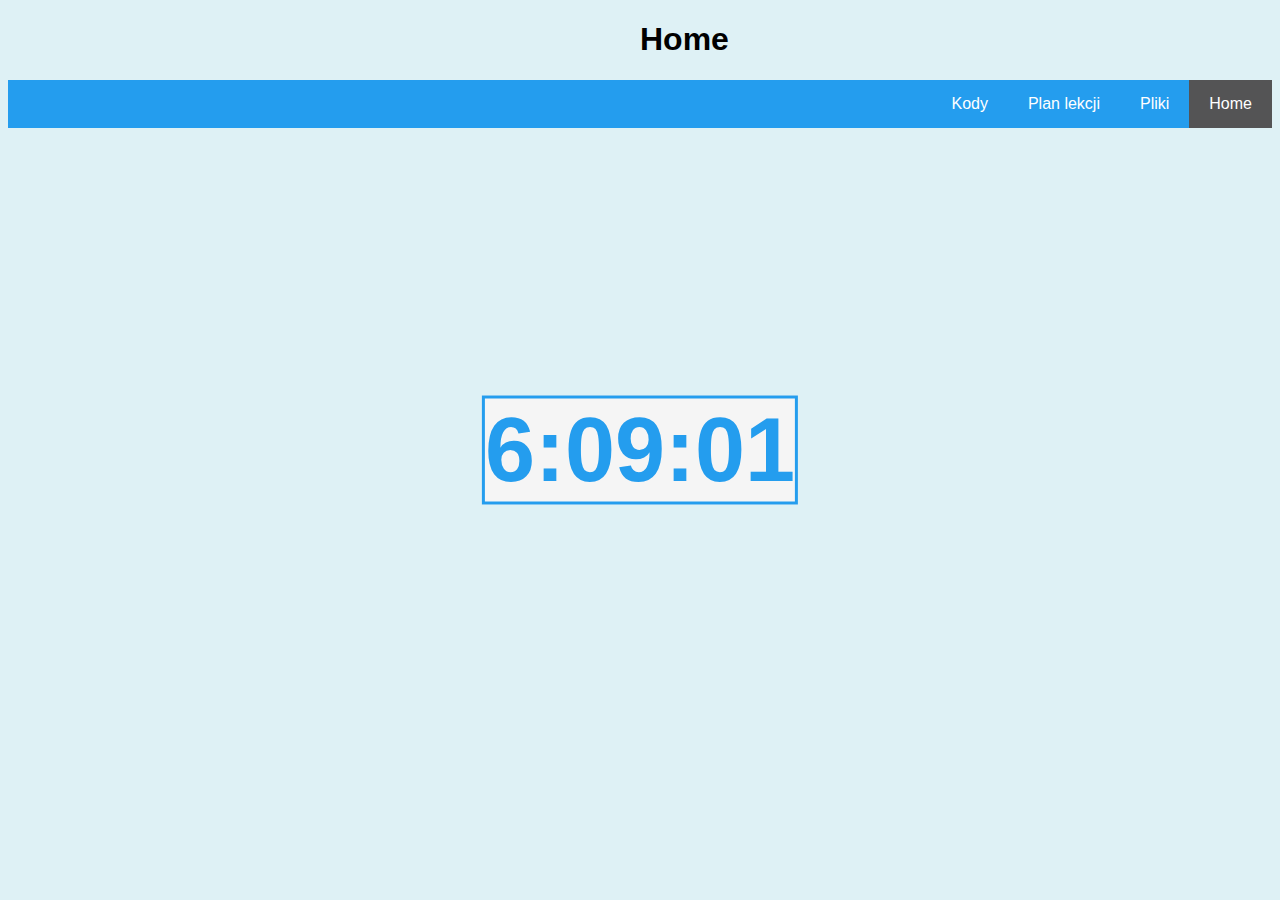
<file: index.html>
<!DOCTYPE html>
<html lang="pl">
<head>
    <meta charset="UTF-8">
    <meta http-equiv="X-UA-Compatible" content="IE=edge">
    <meta name="viewport" content="width=device-width, initial-scale=1.0">
    <title>Home</title>
    <link rel="stylesheet" href="styl.css">
</head>
<body onload="startTime()">
    <h1>Home</h1>
        <ul>
            <li id="home"><a href="index.html">Home</a></li>
            <li><a href="pliki.html">Pliki</a></li>
            <li><a href="planlekcji.html">Plan lekcji</a></li>
            <li><a href="kody.html">Kody</a></li>
          </ul>  

          <div id="clock"></div>

          <script>
            function startTime() {
              const today = new Date();
              let h = today.getHours();
              let m = today.getMinutes();
              let s = today.getSeconds();
              m = checkTime(m);
              s = checkTime(s);
              document.getElementById('clock').innerHTML =  h + ":" + m + ":" + s;
              setTimeout(startTime, 1000);
            }
            
            function checkTime(i) {
              if (i < 10) {i = "0" + i};
              return i;
            }
            </script>
          
</body>
</html>
</file>
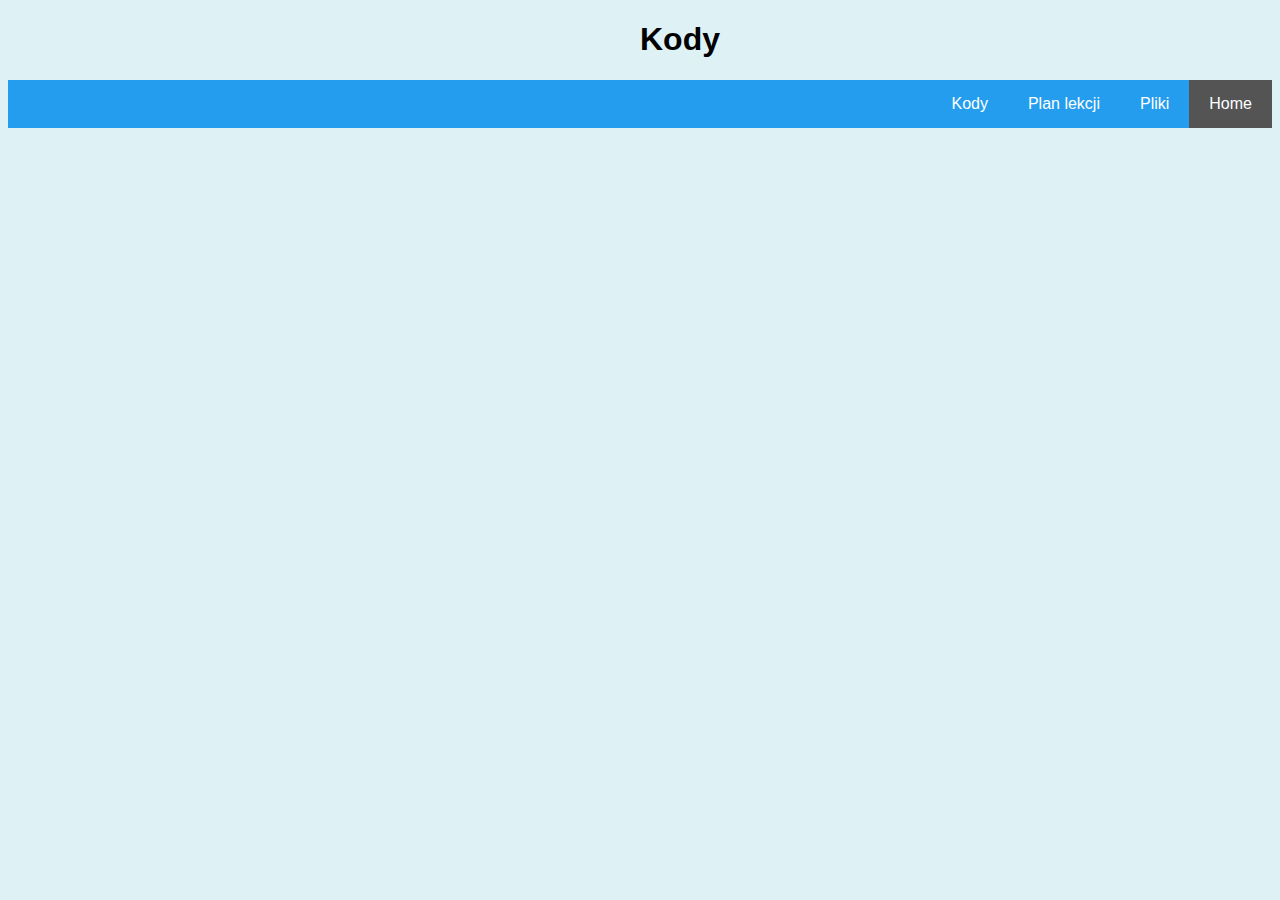
<file: kody.html>
<!DOCTYPE html>
<html lang="pl">
<head>
    <meta charset="UTF-8">
    <meta http-equiv="X-UA-Compatible" content="IE=edge">
    <meta name="viewport" content="width=device-width, initial-scale=1.0">
    <title>Kody</title>
    <link rel="stylesheet" href="styl.css">
</head>
<body>
    <h1>Kody</h1>
        <ul>
            <li id="home"><a href="index.html">Home</a></li>
            <li><a href="pliki.html">Pliki</a></li>
            <li><a href="planlekcji.html">Plan lekcji</a></li>
            <li><a href="kody.html">Kody</a></li>
          </ul>
    
</body>
</html>
</file>
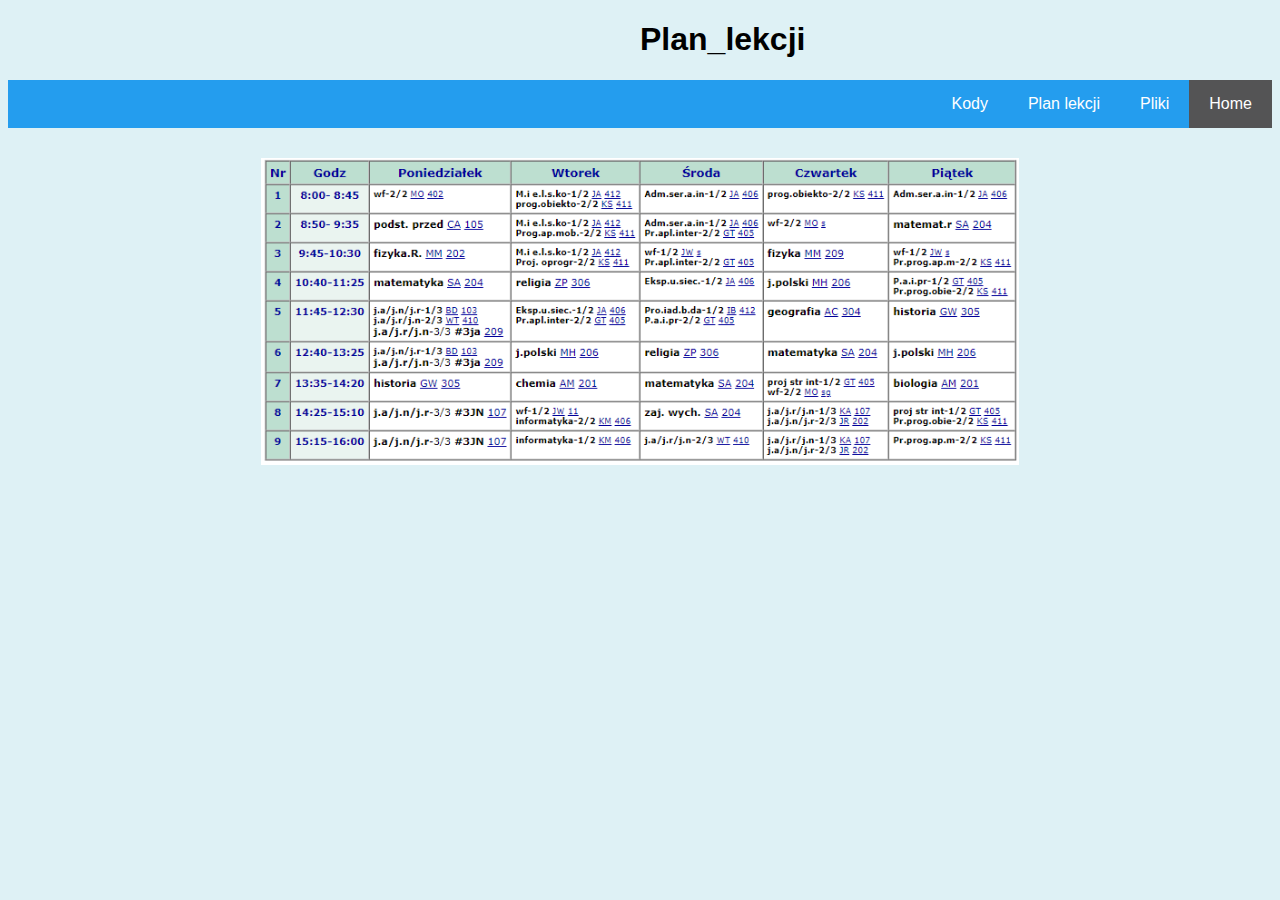
<file: planlekcji.html>
<!DOCTYPE html>
<html lang="pl">
<head>
    <meta charset="UTF-8">
    <meta http-equiv="X-UA-Compatible" content="IE=edge">
    <meta name="viewport" content="width=device-width, initial-scale=1.0">
    <title>Plan lekcji</title>
    <link rel="stylesheet" href="styl.css">
</head>
<body>
    <h1>Plan_lekcji</h1>
        <ul>
            <li id="home"><a href="index.html">Home</a></li>
            <li><a href="pliki.html">Pliki</a></li>
            <li><a href="planlekcji.html">Plan lekcji</a></li>
            <li><a href="kody.html">Kody</a></li>
          </ul>
          <img id="plekcji" src="plekcji.png" alt="Plan lekcji">
</body>
</html>
</file>
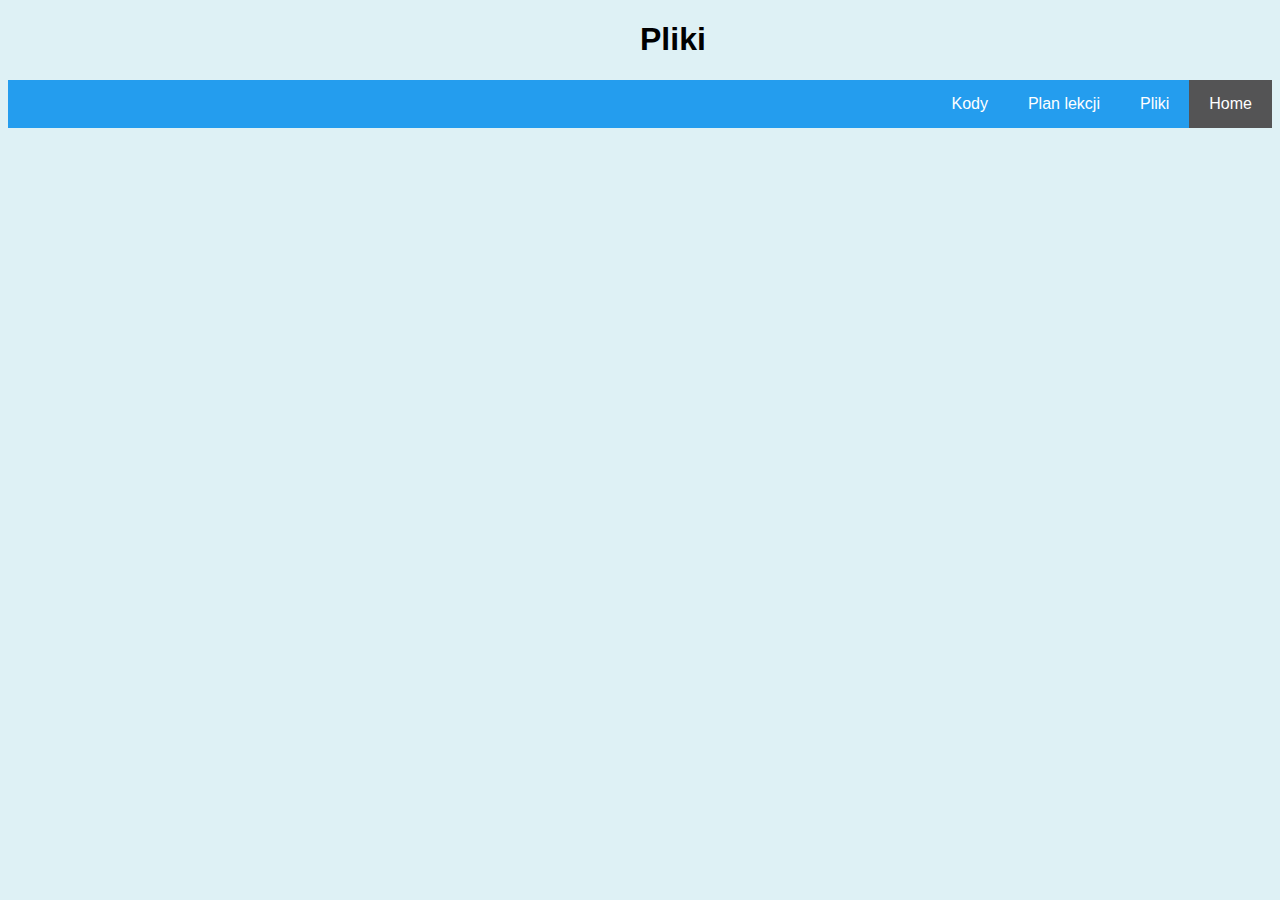
<file: pliki.html>
<!DOCTYPE html>
<html lang="pl">
<head>
    <meta charset="UTF-8">
    <meta http-equiv="X-UA-Compatible" content="IE=edge">
    <meta name="viewport" content="width=device-width, initial-scale=1.0">
    <title>Pliki</title>
    <link rel="stylesheet" href="styl.css">
</head>
<body>
    <h1>Pliki</h1>
        <ul>
            <li id="home"><a href="index.html">Home</a></li>
            <li><a href="pliki.html">Pliki</a></li>
            <li><a href="planlekcji.html">Plan lekcji</a></li>
            <li><a href="kody.html">Kody</a></li>
          </ul>
    
</body>
</html>
</file>
<file: styl.css>
*{
    font-family: 'Franklin Gothic Medium', 'Arial Narrow', Arial, sans-serif, monospace;
}

h1{
    display: block;
    margin-left: auto;
    margin-right: auto;
    width: 0%;
}

body{
    background-color: #def1f5;
}

img#plekcji{
    margin-top: 30px;
    display: block;
    margin-left: auto;
    margin-right: auto;
    width: 60%;
}

ul {
    list-style-type: none;
    margin: 0;
    padding: 0;
    overflow: hidden;
    background-color: rgb(36, 157, 238);
    
  }
  
  li {
    float: right;    
  }
  
  li a {
    display: block;
    color: white;
    text-align: center;
    padding: 15px 20px;
    text-decoration: none;
    
  }
  
  li a:hover {
    background-color: rgb(8, 114, 185);
  }

  .active {
    background-color: #04AA6D;
  }

  li#home{
    background-color: rgb(84, 84, 85);
  }

#clock{
    font-family: Arial, Helvetica, sans-serif;
    color: rgb(36, 157, 238);
    font-weight: bold;
    position: absolute;
    top: 50%;
    left: 50%;
    transform: translate(-50%, -50%);
    font-size: 90px;
    background-color: whitesmoke;
    border-style: solid;
}
</file>
